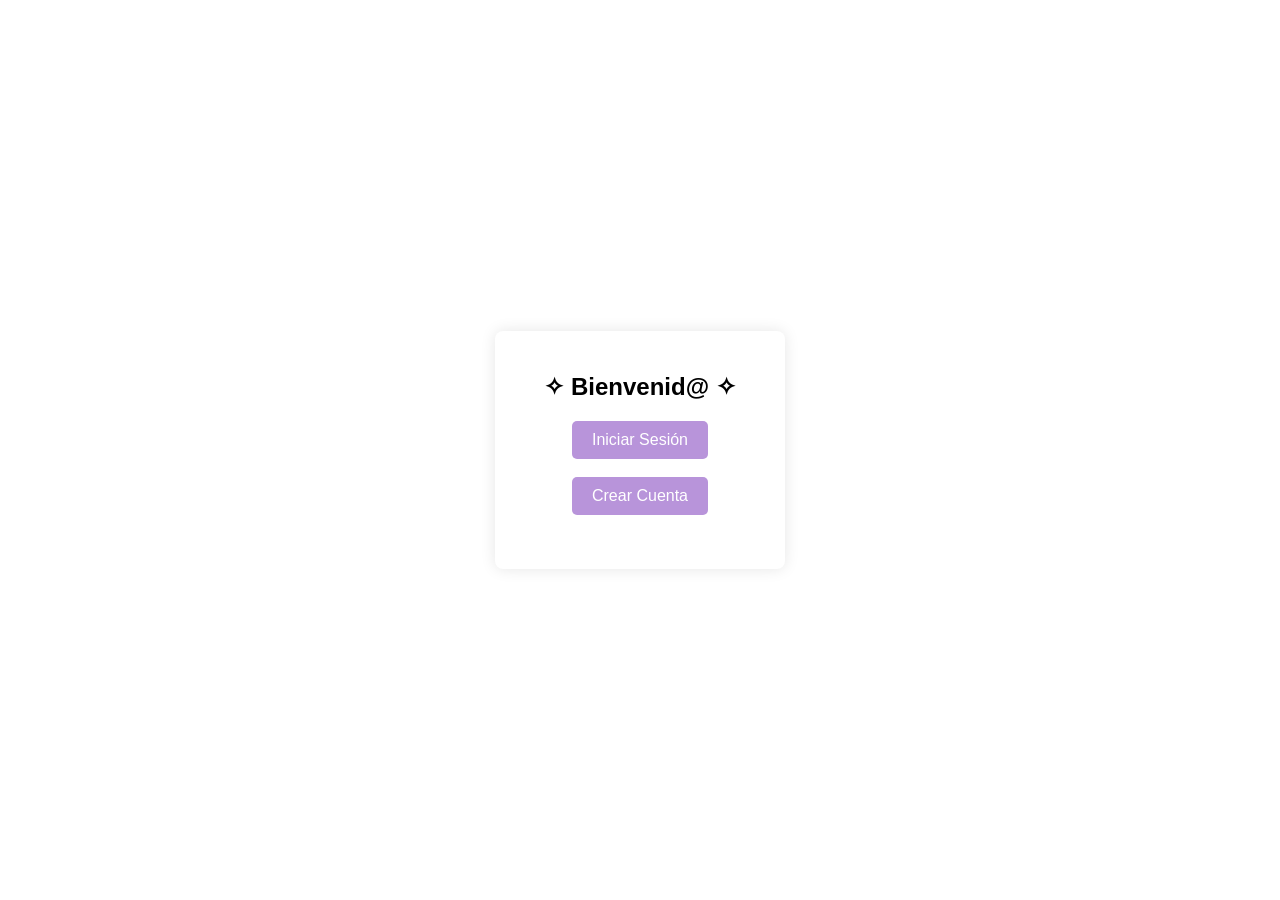
<file: index.html>
<!DOCTYPE html>
<html lang="es">
<head>
    <meta charset="UTF-8">
    <meta name="viewport" content="width=device-width, initial-scale=1.0">
    <title>Sistema de Banco</title>
    <link rel="stylesheet" href="../css/sesion.css">
</head>
<body>
    <div class="container">
        <br>
        <h1>✧ Bienvenid@ ✧</h1>
        <button id="iniciarSesionBtn">Iniciar Sesión</button>
        <br>
        <br>
        <button id="crearCuentaBtn">Crear Cuenta</button>
        <div id="output"></div>
    </div>
    <script src="../js/sesion.js"></script>
    <script src="../js/login.js"></script>
</body>
</html>
</file>
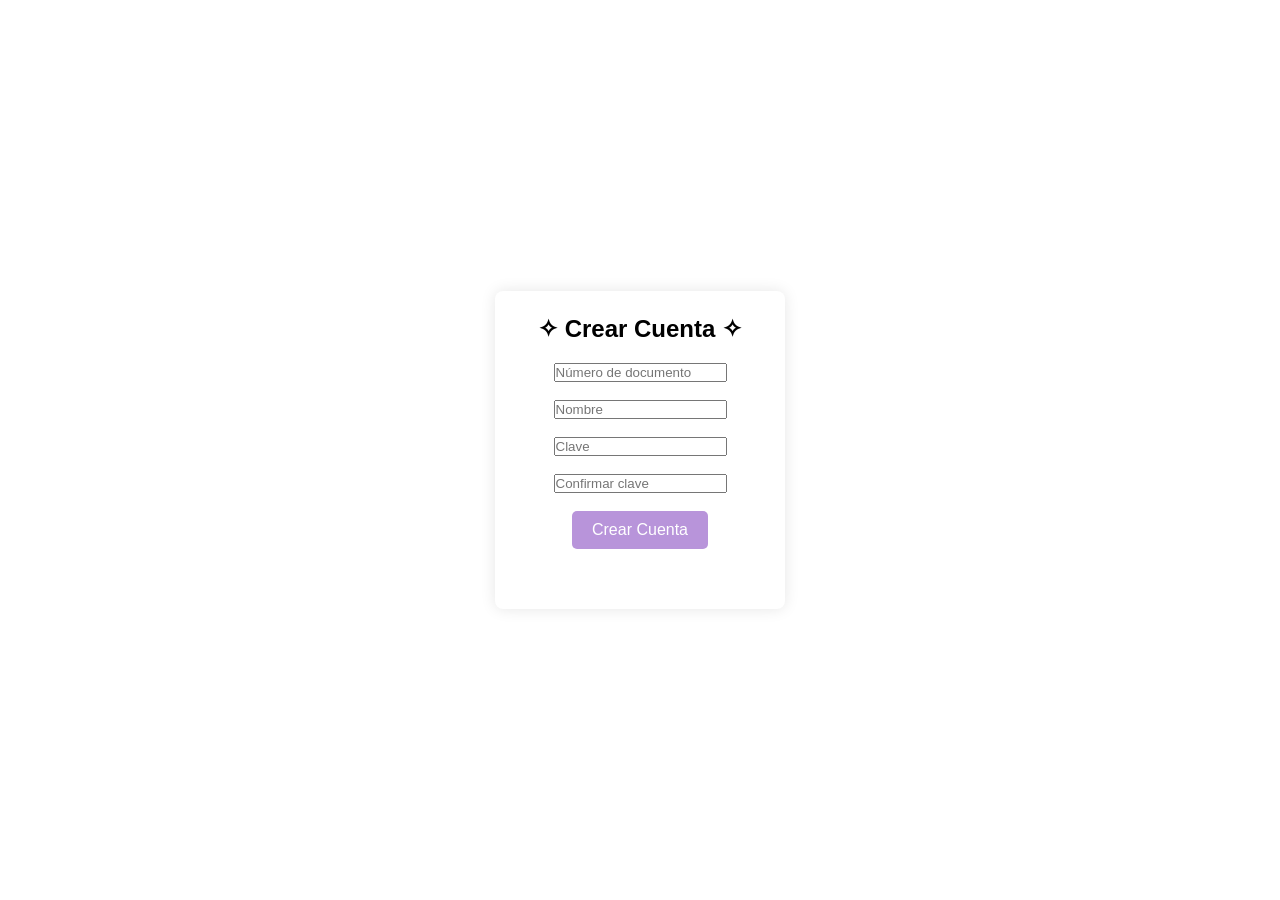
<file: pages/crearCuenta.html>
<!DOCTYPE html>
<html lang="es">
<head>
    <meta charset="UTF-8">
    <meta name="viewport" content="width=device-width, initial-scale=1.0">
    <title>Crear Cuenta</title>
    <link rel="stylesheet" href="../css/sesion.css">
</head>
<body>
    <div class="container">
        <h1>✧ Crear Cuenta ✧</h1>
        <form id="formCrearCuenta">
            <input type="text" id="documento" placeholder="Número de documento" required><br><br>
            <input type="text" id="nombre" placeholder="Nombre" required><br><br>
            <input type="password" id="clave" placeholder="Clave" required><br><br>
            <input type="password" id="confirmarClave" placeholder="Confirmar clave" required><br><br>
            <button type="button" id="crearCuentaBtn">Crear Cuenta</button><br><br>
            
        </form>
        <br>
        <div id="mensaje"></div>
    </div>
    <script src="../js/login.js"></script>
</body>
</html>
</file>
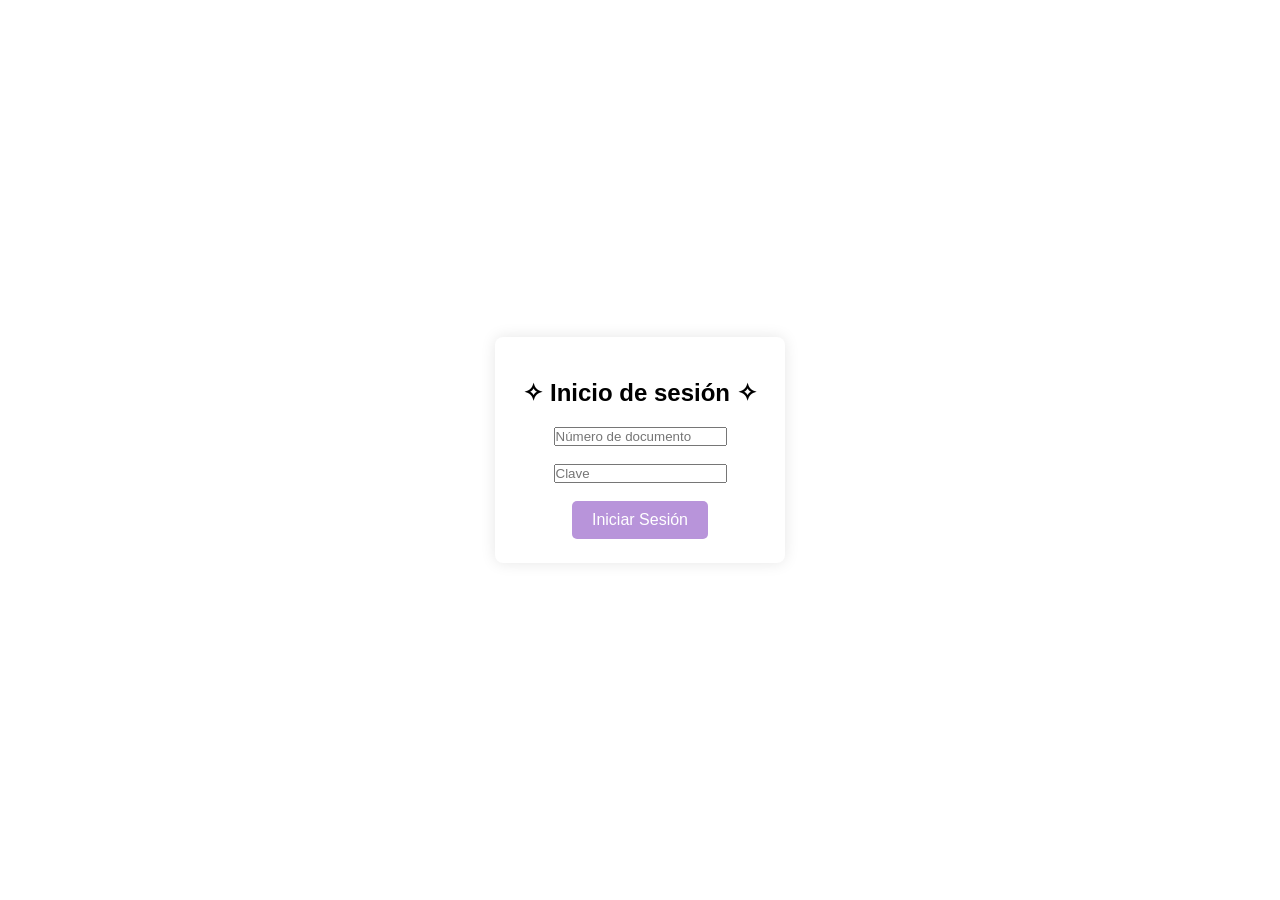
<file: pages/Iniciar_sesion.html>
<!DOCTYPE html>
<html lang="es">
<head>
    <meta charset="UTF-8">
    <meta name="viewport" content="width=device-width, initial-scale=1.0">
    <title>Iniciar Sesión</title>
    <link rel="stylesheet" href="../css/sesion.css">
</head>
<body>
    <div class="container">
        <br><h1>✧ Inicio de sesión ✧</h1>
        <form id="formularioInicioSesion">
            <input type="text" id="documentoSesion" placeholder="Número de documento" required><br><br>
            <input type="password" id="claveSesion" placeholder="Clave" required><br><br>
            <button type="button" id="iniciarSesionBtn">Iniciar Sesión</button>
        </form>
        <div id="mensajeSesion"></div>
    </div>
    <script src="../js/sesionIniciada.js"></script>
</body>
</html>
</file>
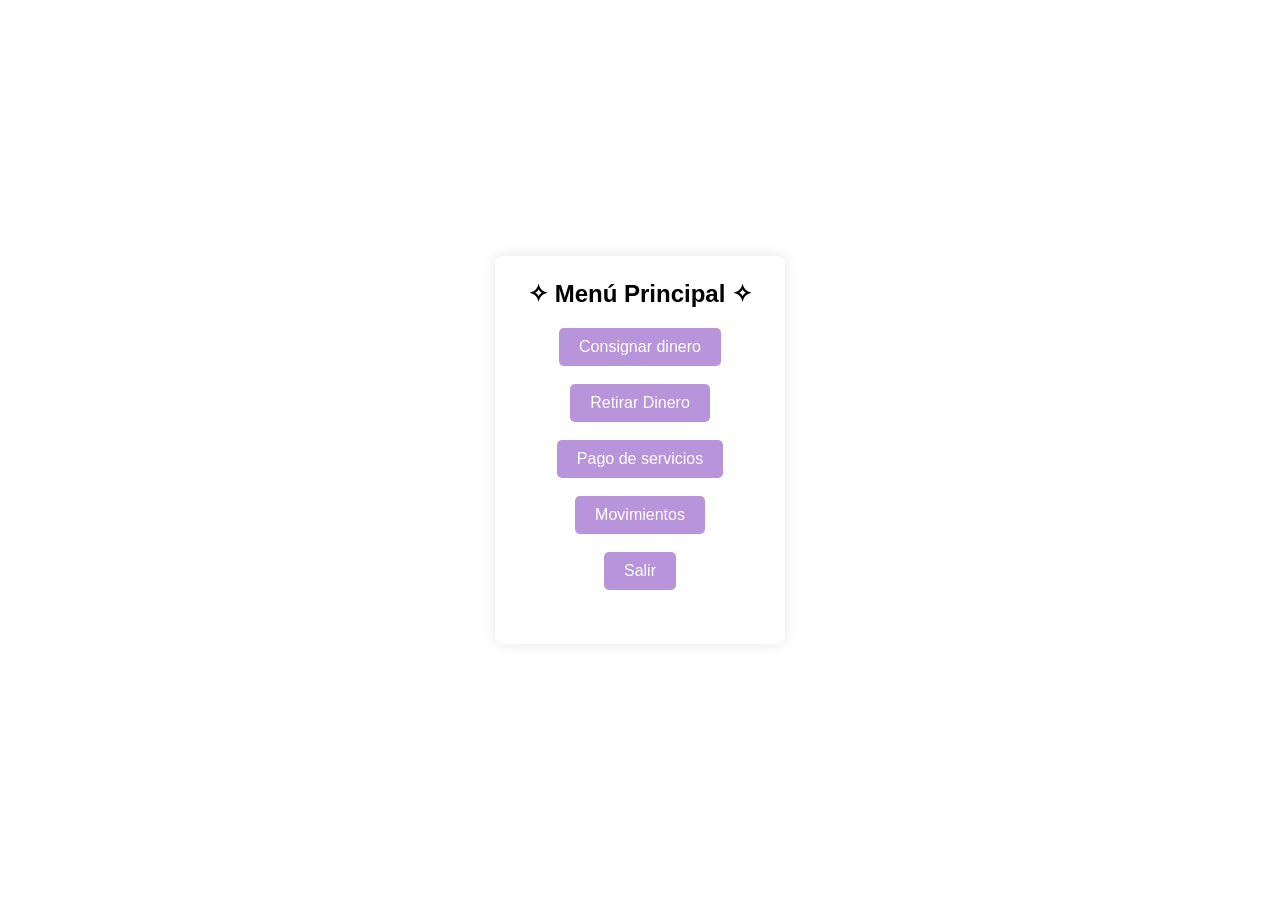
<file: pages/menu.html>
<!DOCTYPE html>
<html lang="es">
<head>
    <meta charset="UTF-8">
    <meta name="viewport" content="width=device-width, initial-scale=1.0">
    <title>Menú Principal del Banco</title>
    <link rel="stylesheet" href="../css/sesion.css">
</head>
<body>
    <div class="container">
        <h1>✧ Menú Principal ✧</h1>
        <button id="consignarCuenta">Consignar dinero</button><br><br>
        <button id="retirarDinero">Retirar Dinero</button><br><br>
        <button id="pagoServicios">Pago de servicios</button><br><br>
        <button id="movimientos">Movimientos</button><br><br>
        <button id="Salida">Salir</button>
        <div id="output"></div> 
    </div>
    <script src="../js/menu.js"></script>
</body>
</html>
</file>
<file: css/sesion.css>
/* Reset de márgenes y padding */
* {
    margin: 0;
    padding: 0;
    box-sizing: border-box;
}
body {
    background-image: url('https://img.freepik.com/foto-gratis/hermosa-rosa-al-aire-libre_23-2150851047.jpg?semt=ais_hybrid'); /* Ruta de tu imagen */
    background-size: cover; /* Hace que la imagen cubra toda la pantalla */
    background-position: center; /* Centra la imagen */
    background-repeat: no-repeat; /* Evita que la imagen se repita */
    font-family: Arial, sans-serif;
    display: flex;
    justify-content: center;
    align-items: center;
    height: 100vh;
}

/* Estilo del contenedor principal */
.container {
    background-color: white;
    padding: 1.5rem;
    border-radius: 8px;
    box-shadow: 0px 0px 15px rgba(0, 0, 0, 0.1);
    text-align: center;
    width: 290px;
}

/* Estilo del título */
h1 {
    font-size: 1.5rem;
    margin-bottom: 20px;
}

/* Botón de iniciar sesión */
button {
    padding: 10px 20px;
    background-color: #b894da;
    color: white;
    border: none;
    border-radius: 5px;
    cursor: pointer;
    font-size: 1rem;
    transition: background-color 0.3s;
}

button:hover {
    background-color: #562797;
}

/* Estilo del área de salida */
#output {
    margin-top: 0px;
    font-size: 1.5rem;
    color: #080808;
    min-height: 30px;
}
</file>
